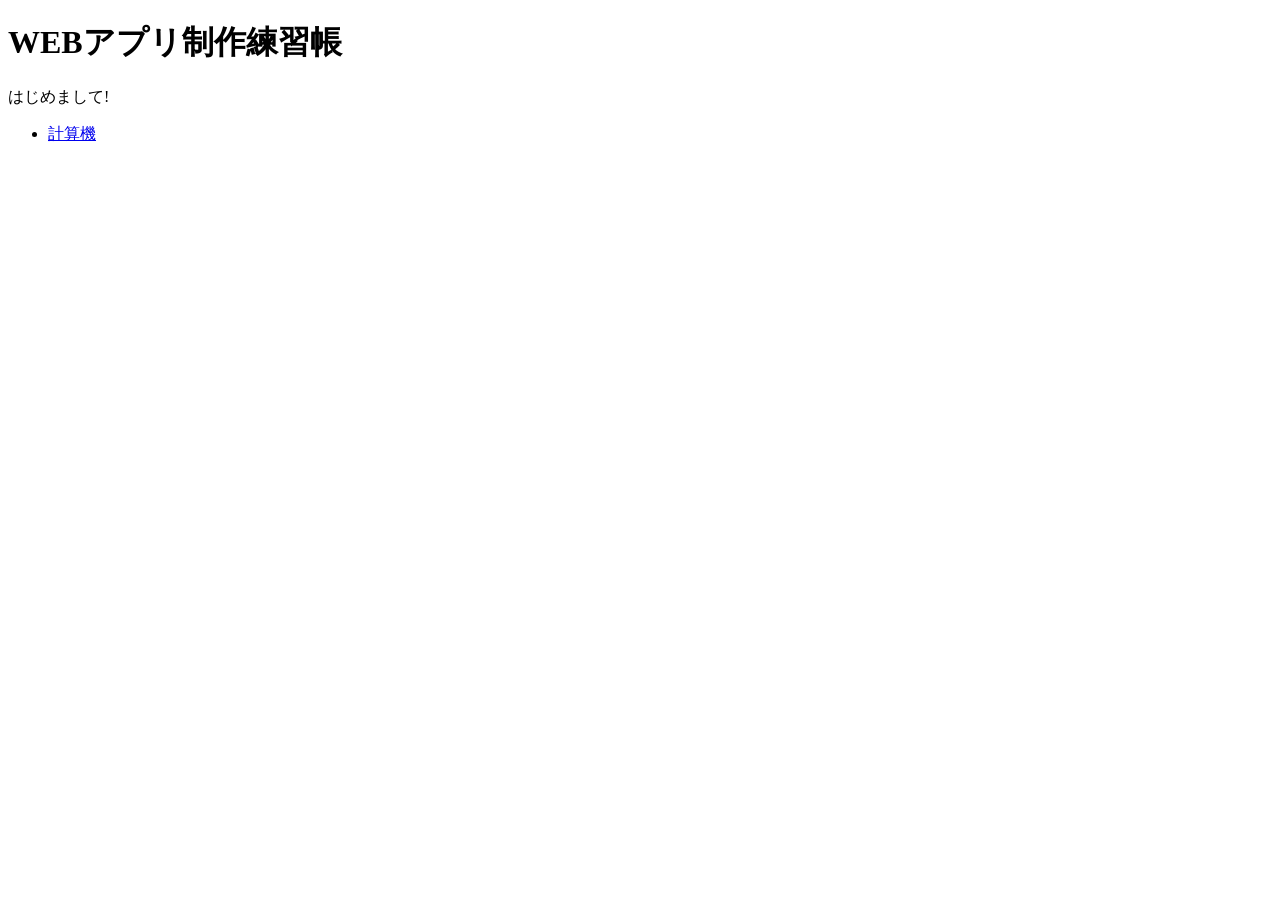
<file: index.html>
<!doctype html>
<html lang="ja">
  <head>
    <meta charset="utf-8" />
    <title>WEBアプリ制作練習帳</title>
  </head>

  <body>
    <h1>WEBアプリ制作練習帳</h1>
    <p>はじめまして!</p>

    <div class="content">
      <ul>
        <li><a href="Apps/calculator/calculator.html">計算機</a></li>
      </ul>
    </div>
  </body>
</html>
</file>
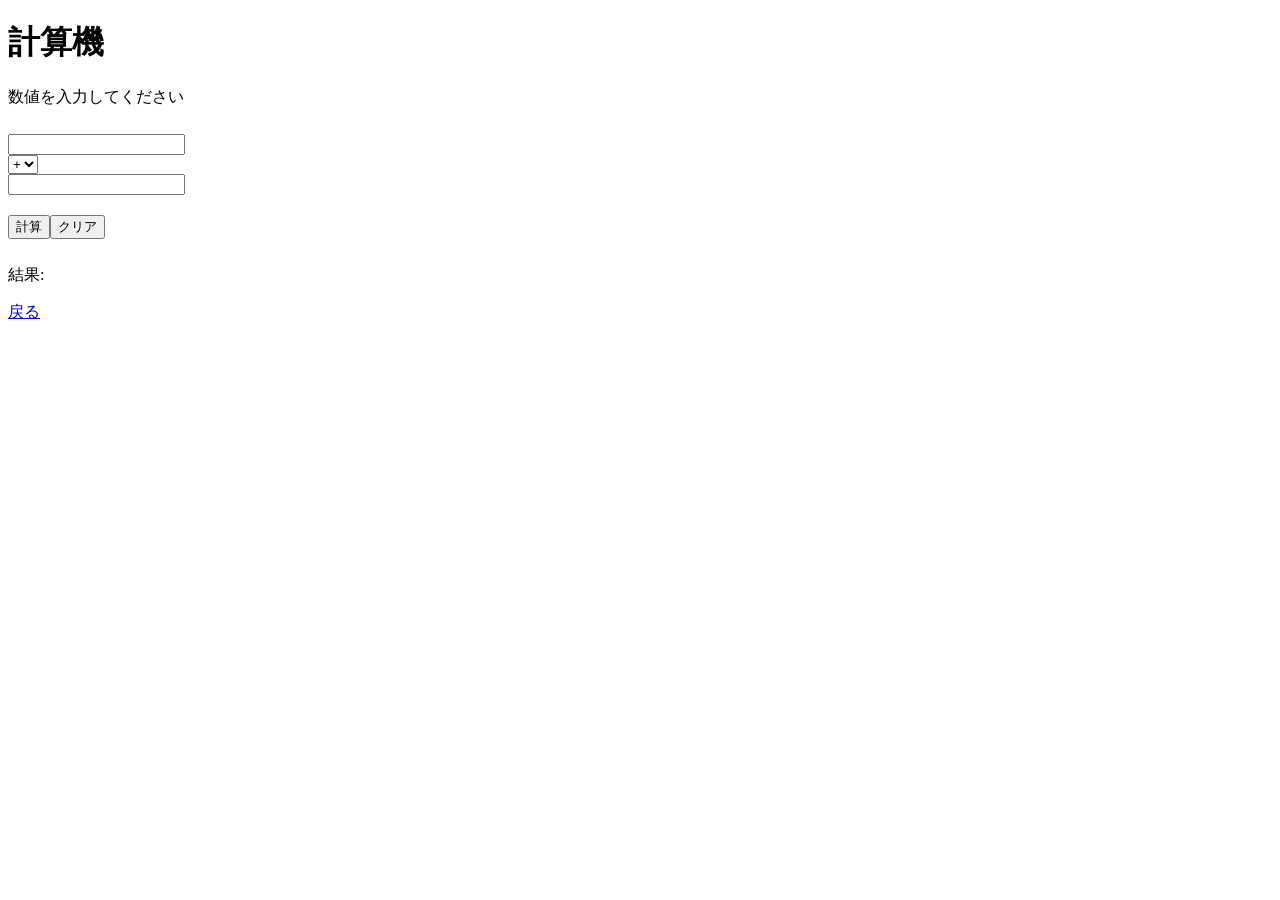
<file: Apps/calculator/calculator.html>
<!doctype html>
<html lang="ja">
  <head>
    <meta charset="utf-8" />
    <title>計算機</title>
    <script src="calculator.js"></script>
    <link rel="stylesheet" href="calculator.css" />
  </head>

  <body>
    <h1>計算機</h1>
    <p>数値を入力してください</p>

    <div class="inputs">
      <!-- 入力1 -->
      <div class="input1">
        <input id="input1" type="number" value="" />
      </div>

      <!-- 演算子 -->
      <div class="operator">
        <select id="operator" name="operator">
          <option value="+">+</option>
          <option value="-">-</option>
          <option value="*">*</option>
          <option value="/">/</option>
        </select>
      </div>

      <!-- 入力2 -->
      <div class="input2">
        <input id="input2" type="number" value="" />
      </div>
    </div>

    <div class="buttons">
      <!-- 計算ボタン -->
      <div class="button" id="calculate-button">
        <button onclick="calculate()">計算</button>
      </div>

      <!-- クリアボタン -->
      <div class="button" id="clear-button">
        <button onclick="clearInputs()">クリア</button>
      </div>
    </div>

    <!-- 結果表示 -->
    <div class="result">
      <p>
        結果: <span id="result-value"><!-- ここに結果を表示 --></span>
      </p>
    </div>

    <div class="footer">
      <p><a href="../../index.html">戻る</a></p>
    </div>
  </body>
</html>
</file>
<file: Apps/calculator/calculator.css>
.inputs {
  padding: 10px 0 10px 0;
}

.buttons {
  display: flex;
  padding: 10px 0 10px 0;
}
</file>
